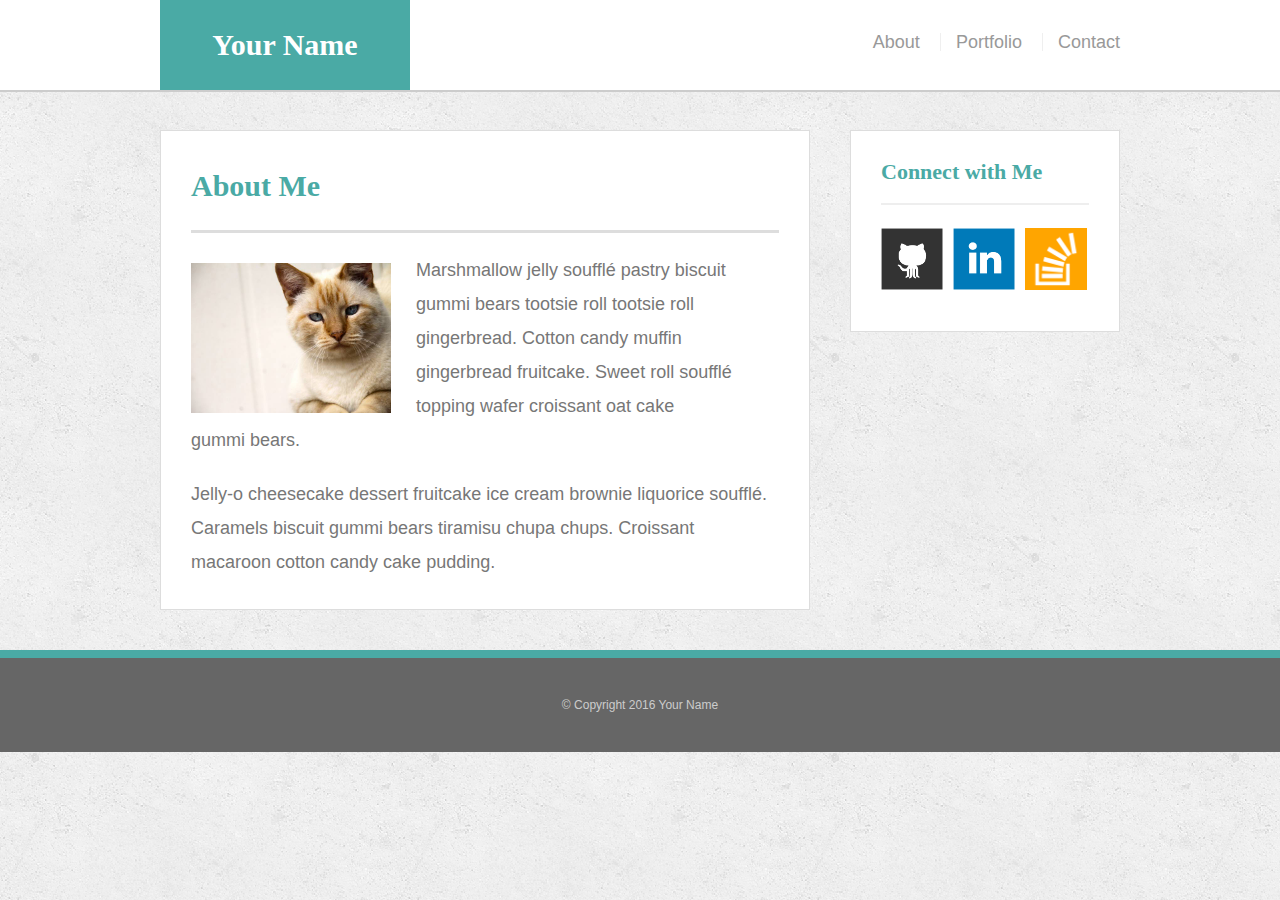
<file: index.html>
<!doctype html>
<html>
<head>
	<meta charset="UTF-8">
	<meta name="viewport" content="width=device-width,initial-scale=1">
	<title>About | Your Name</title>
	<link rel="stylesheet" type="text/css" href="assets/css/reset.css">
	<link rel="stylesheet" type="text/css" href="assets/css/style.css">
</head>
<body>

	<header id="masthead">
		<div class="container">
			<a href="index.html" id="logo">Your Name</a>
			<nav>
				<a href="index.html">About</a>
				<a href="portfolio.html">Portfolio</a>
				<a href="contact.html">Contact</a>
			</nav>
		</div>
	</header>

	<div id="main-container" class="container">
		<section class="main-section">
			<h1>About Me</h1>

			<img src="assets/images/cat.jpg" class="auth-image" alt="Your Name">

			<p>Marshmallow jelly souffl&eacute; pastry biscuit gummi bears tootsie roll tootsie roll gingerbread. Cotton candy muffin gingerbread fruitcake. Sweet roll souffl&eacute; topping wafer croissant oat cake gummi&nbsp;bears.</p>

			<p>Jelly-o cheesecake dessert fruitcake ice cream brownie liquorice souffl&eacute;. Caramels biscuit gummi bears tiramisu chupa chups. Croissant macaroon cotton candy cake pudding.</p>

		</section>

		<section class="sidebar">
			<div id="connect">
				<h2>Connect with Me</h2>

				<img src="assets/images/github-128.png" class="social" alt="Github">
				<img src="assets/images/linkedin-128.png" class="social" alt="LinkedIn">
				<img src="assets/images/stackoverflow-128.png" class="social" alt="Stack Overflow">
			</div>
		</section>
	</div>

	<footer>
		<div class="container">
			&copy; Copyright 2016 Your Name
		</div>
	</footer>
</body>
</html>
</file>
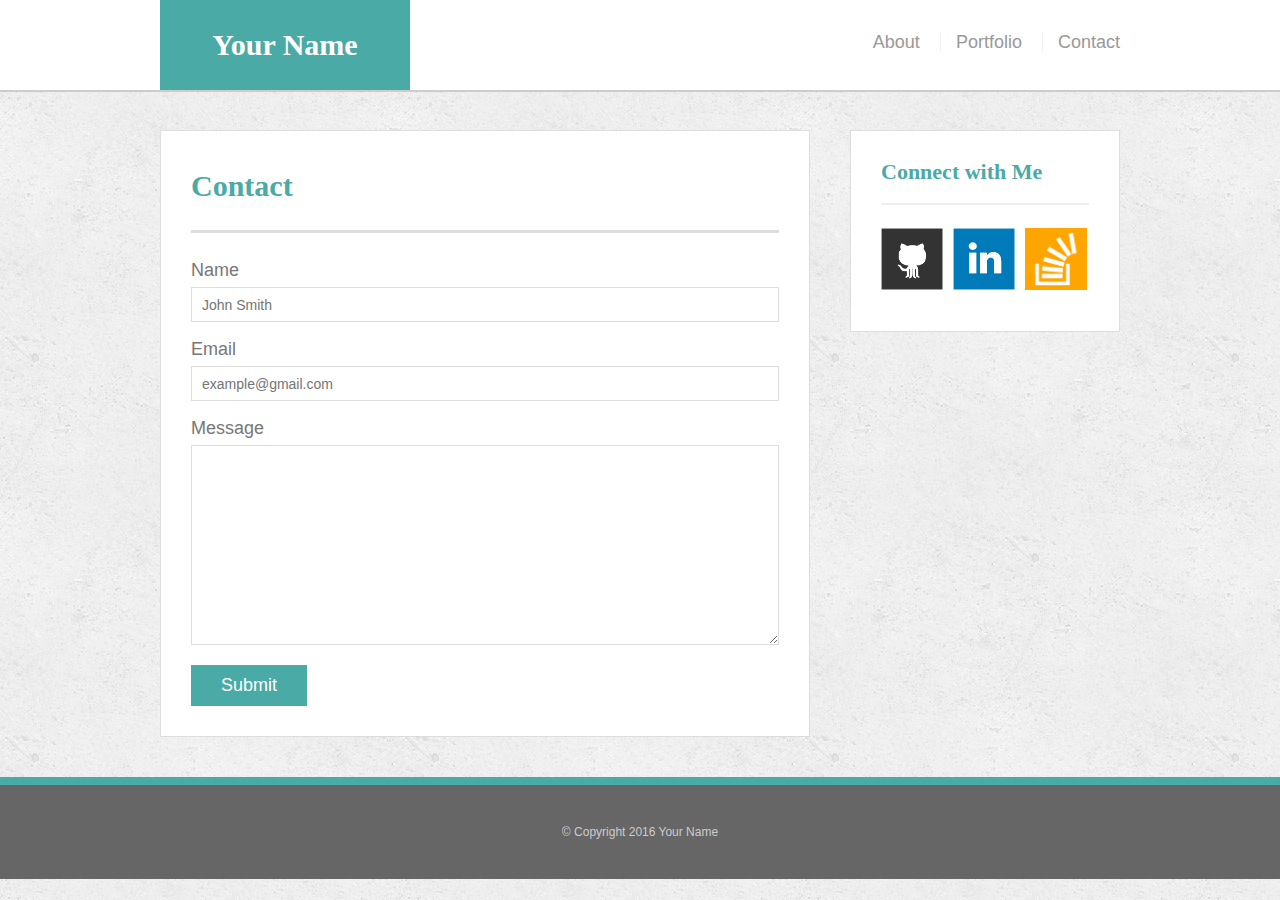
<file: contact.html>
<!doctype html>
<html>
<head>
	<meta charset="UTF-8">
	<meta name="viewport" content="width=device-width,initial-scale=1">
	<title>Contact | Your Name</title>
	<link rel="stylesheet" type="text/css" href="assets/css/reset.css">
	<link rel="stylesheet" type="text/css" href="assets/css/style.css">
</head>
<body>

	<header id="masthead">
		<div class="container">
			<a href="index.html" id="logo">Your Name</a>
			<nav>
				<a href="index.html">About</a>
				<a href="portfolio.html">Portfolio</a>
				<a href="contact.html">Contact</a>
			</nav>
		</div>
	</header>

	<div id="main-container" class="container">
		<section class="main-section">
			<h1>Contact</h1>

			<form id="contact-form">
				<ul>
					<li>
						<label for="name">Name</label>
						<input type="text" id="name" name="name" placeholder="John Smith" required="required">
					</li>
					<li>
						<label for="email">Email</label>
						<input type="email" id="email" name="email" placeholder="example@gmail.com" required="required">
					</li>
					<li>
						<label for="message">Message</label>
						<textarea id="message" name="message" required="required"></textarea>
					</li>
				</ul>
				<input type="submit">
			</form>

		</section>

		<section class="sidebar">
			<div id="connect">
				<h2>Connect with Me</h2>

				<img src="assets/images/github-128.png" class="social" alt="Github">
				<img src="assets/images/linkedin-128.png" class="social" alt="LinkedIn">
				<img src="assets/images/stackoverflow-128.png" class="social" alt="Stack Overflow">
			</div>
		</section>
	</div>

	<footer>
		<div class="container">
			&copy; Copyright 2016 Your Name
		</div>
	</footer>
</body>
</html>
</file>
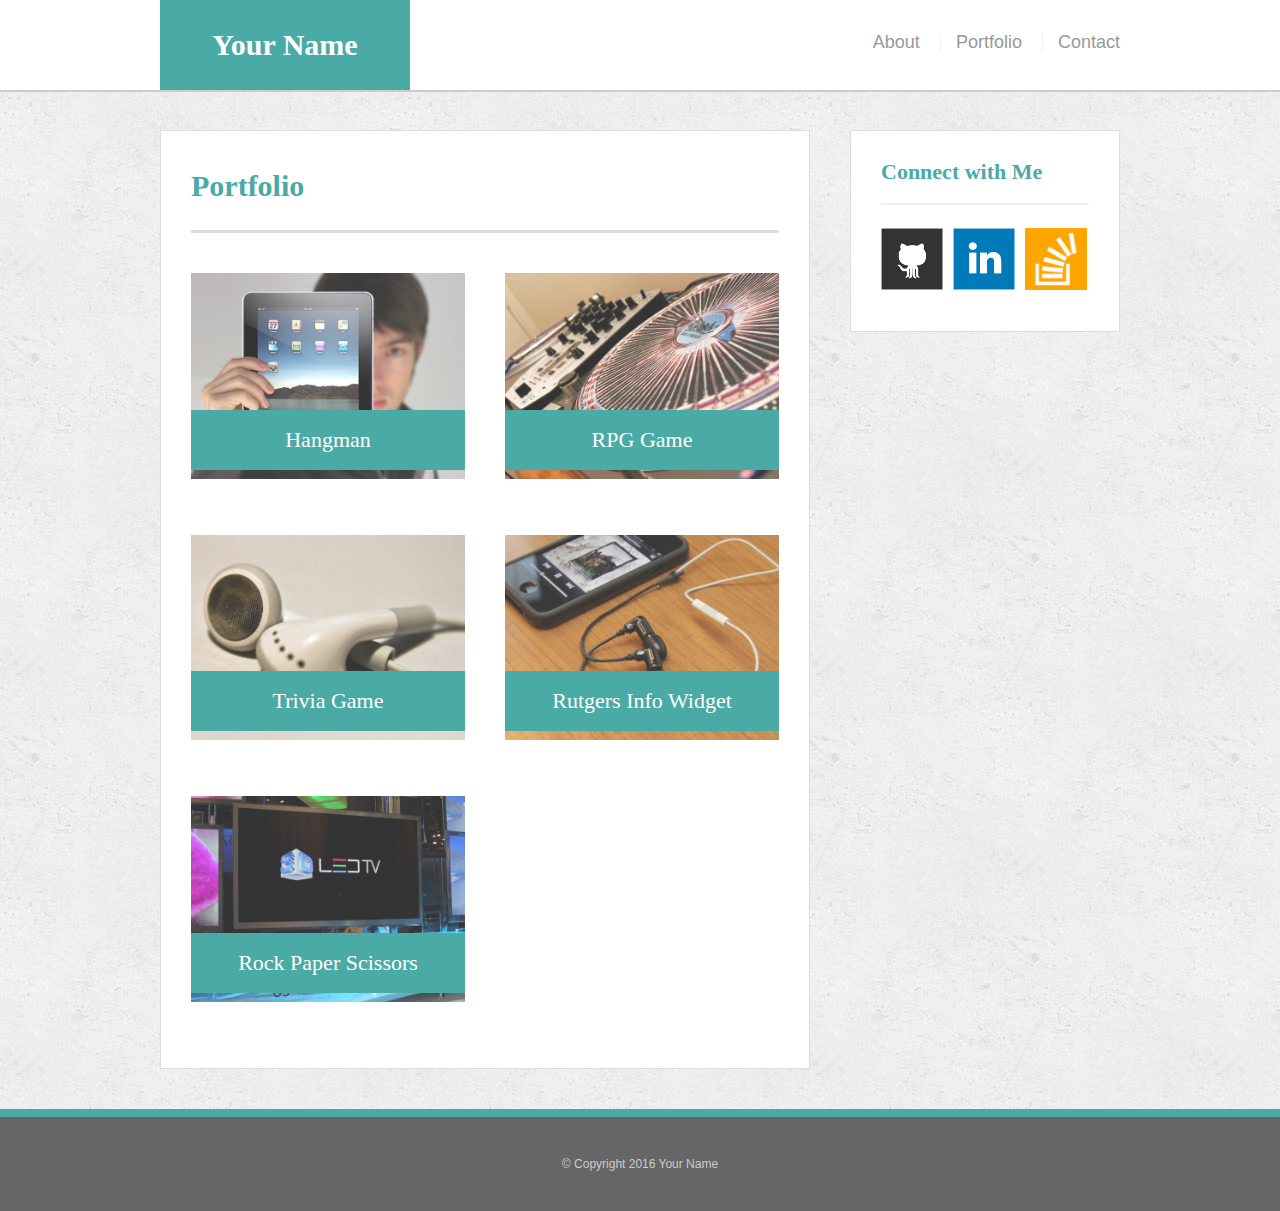
<file: portfolio.html>
<!doctype html>
<html>
<head>
	<meta charset="UTF-8">
	<meta name="viewport" content="width=device-width,initial-scale=1">
	<title>Portfolio | Your Name</title>
	<link rel="stylesheet" type="text/css" href="assets/css/reset.css">
	<link rel="stylesheet" type="text/css" href="assets/css/style.css">
</head>
<body>

	<header id="masthead">
		<div class="container">
			<a href="index.html" id="logo">Your Name</a>
			<nav>
				<a href="index.html">About</a>
				<a href="portfolio.html">Portfolio</a>
				<a href="contact.html">Contact</a>
			</nav>
		</div>
	</header>

	<div id="main-container" class="container">
		<section class="main-section">
			<h1>Portfolio</h1>

			<div class="work">
				<img src="assets/images/technics-q-c-640-480-1.jpg" alt="hangman">

				<h3>Hangman</h3>
			</div>
			<div class="work">
				<img src="assets/images/technics-q-c-640-480-2.jpg" alt="RPG Game">

				<h3>RPG Game</h3>
			</div>
			<div class="work">
				<img src="assets/images/technics-q-c-640-480-5.jpg" alt="Trivia Game">

				<h3>Trivia Game</h3>
			</div>
			<div class="work">
				<img src="assets/images/technics-q-c-640-480-7.jpg" alt="Rutgers Info Widget">

				<h3>Rutgers Info Widget</h3>
			</div>
			<div class="work">
				<img src="assets/images/technics-q-c-640-480-9.jpg" alt="Rock Paper Scissors">

				<h3>Rock Paper Scissors</h3>
			</div>

		</section>

		<section class="sidebar">
			<div id="connect">
				<h2>Connect with Me</h2>

				<img src="assets/images/github-128.png" class="social" alt="Github">
				<img src="assets/images/linkedin-128.png" class="social" alt="LinkedIn">
				<img src="assets/images/stackoverflow-128.png" class="social" alt="Stack Overflow">
			</div>
		</section>
	</div>

	<footer>
		<div class="container">
			&copy; Copyright 2016 Your Name
		</div>
	</footer>
</body>
</html>
</file>
<file: assets/css/style.css>
body {
	background: url("../images/concrete_seamless.png");
	font-size: 18px;
	line-height: 34px;
	font-family: 'Arial', 'Helvetica Neue', Helvetica, sans-serif;
	color: #777;
}

* {
	box-sizing: border-box;
}

/*general*/

.container {
	width: 100%;
	max-width: 960px;
	margin: 0 auto;
	clear: both;
}
h1, 
h2,
h3,
p {
	margin-bottom: 20px;
}
p:last-child {
	margin-bottom: 0;
}
h1, h2, h3 {
	font-family: 'Georgia', Times, Times New Roman, serif;
	font-weight: 700;
	color: #4aaaa5;
}
h1 {
	font-size: 30px;
	line-height: 49px;
	border-bottom: 3px solid #ddd;
	padding-bottom: 20px;
}
h2,
h3 {
	font-size: 22px;
}

/*header*/

#masthead {
	background: #fff;
	margin: 0 0 30px;
	z-index: 99;
	color: #fff;
	overflow: auto;
	border-bottom: 2px solid #ccc;
	position: fixed;
	width: 100%;
}
#logo {
	width: 250px;
	height: 90px;
	background: #4aaaa5;
	float: left;
	font-family: 'Georgia', Times, Times New Roman, serif;
	text-align: center;
	line-height: 90px;
	color: #fff;
	font-weight: 700;
	font-size: 30px;
	text-decoration: none;
}
nav {
	float: right;
	margin-top: 25px;
}
nav a {
	color: #999;
	text-decoration: none;
	margin-left: 15px;
	display: inline-block;
	border-left: 1px solid #efefef;
	padding-left: 15px;
	line-height: 18px;
}
nav a:first-child {
	border-left: 0 none;
}

/*footer*/

footer {
	background: #666;
	color: #fff;
	padding: 30px 0;
	clear: both;
	border-top: 8px solid #4aaaa5;
	color: #ccc;
	font-size: 12px;
	text-align: center;
}

/*sidebar*/

.sidebar {
	background: #fff;
	padding: 30px;
	width: 100%;
	max-width: 270px;
	float: right;
	border: 1px solid #ddd;
	margin-bottom: 20px;
}
h3,
.sidebar h2 {
	border-bottom: 2px solid #eee;
	padding-bottom: 20px;
	margin-bottom: 15px;
	line-height: 22px;
}
.social {
	width: 62px;
	height: 62px;
	margin-top: 8px;
	margin-right: 5px;
}
.social:last-child {
	margin-right: 0;
}

/*main*/

#main-container {
	padding-top: 130px;
}
.main-section {
	background: #fff;
	padding: 30px;
	margin: 0 0 40px 0;
	width: 100%;
	max-width: 650px;
	float: left;
	border: 1px solid #ddd;
}

/*portfolio page*/

.work {
	width: 274px;
	overflow: auto;
	position: relative;
	float: left;
	margin: 20px 0 25px;
}
.work:nth-child(even) {
	margin-right: 40px;
}
.work img {
	width: 100%;
	border: 0 none;
	opacity: .8;
}
.work h3 {
	border-bottom: 0;
	background: #4aaaa5;
	color: #fff;
	text-align: center;
	position: absolute;
	padding: 15px;
	width: 100%;
	bottom: 20px;
	line-height: 30px;
	margin-bottom: 0;
	font-weight: 300;
}
.auth-image {
	width: 200px;
	height: auto;
	margin-top: 10px;
	float: left;
	margin-right: 25px;
}

/*contact page*/

#contact-form ul {
	margin-bottom: 20px;
}
#contact-form li {
	margin-bottom: 10px;
}
label,
input[type=text],
input[type=email],
textarea {
	display: block;
	width: 100%;
}
input[type=text],
input[type=email],
textarea {
	height: 35px;
	border: 1px solid #ddd;
	padding: 0 10px;
	font-size: 14px;
}
textarea {
	height: 200px;
}
input[type=submit] {
	background: #4aaaa5;
	border: 0 none;
	color: #fff;
	font-size: 18px;
	padding: 10px 30px;
	cursor: pointer;
}

/* Media Query */


@media screen and (max-width: 640px) {

	#masthead {
		max-width: 640px;
	}

	#logo, nav{
		width: 100%;
		max-width: 640px;
		text-align: center;
	}

	nav {
		float: left;
	}	

	nav a{
		width: 27%;
	}

	.auth-image, .work{
		max-width: 561px;
		width:100%;
		margin-bottom: 20px;
	}

	.main-section{		
		margin: 40px 20px 20px 20px;
	}

	.main-section,
	.sidebar {
		max-width: 590px;
		width: 100%;
	}

	.sidebar {
		float: right;
		margin-bottom: 20px;
		margin-right: 0px;
	}
}

@media screen and (max-width: 768px) and (min-width: 641px) {

	.main-section {
		margin-left: 30px;
		margin-right: 20px;
		max-width: 685px;
		width: 100%;
	}

	.sidebar {
		float: right;
		max-width: 685px;
		width: 100%;
		margin:0px 45px 20px 0px;
	}	
	
}

@media screen and (max-width: 980px) and (min-width: 769px){

	.main-section {
		width: 50%;
	}

	.main-section{
		margin-left: 40px;
	}

	.auth-image, .work{
		max-width: 325px;
		width:100%;
		margin-bottom: 20px;
	}

	
}
</file>
